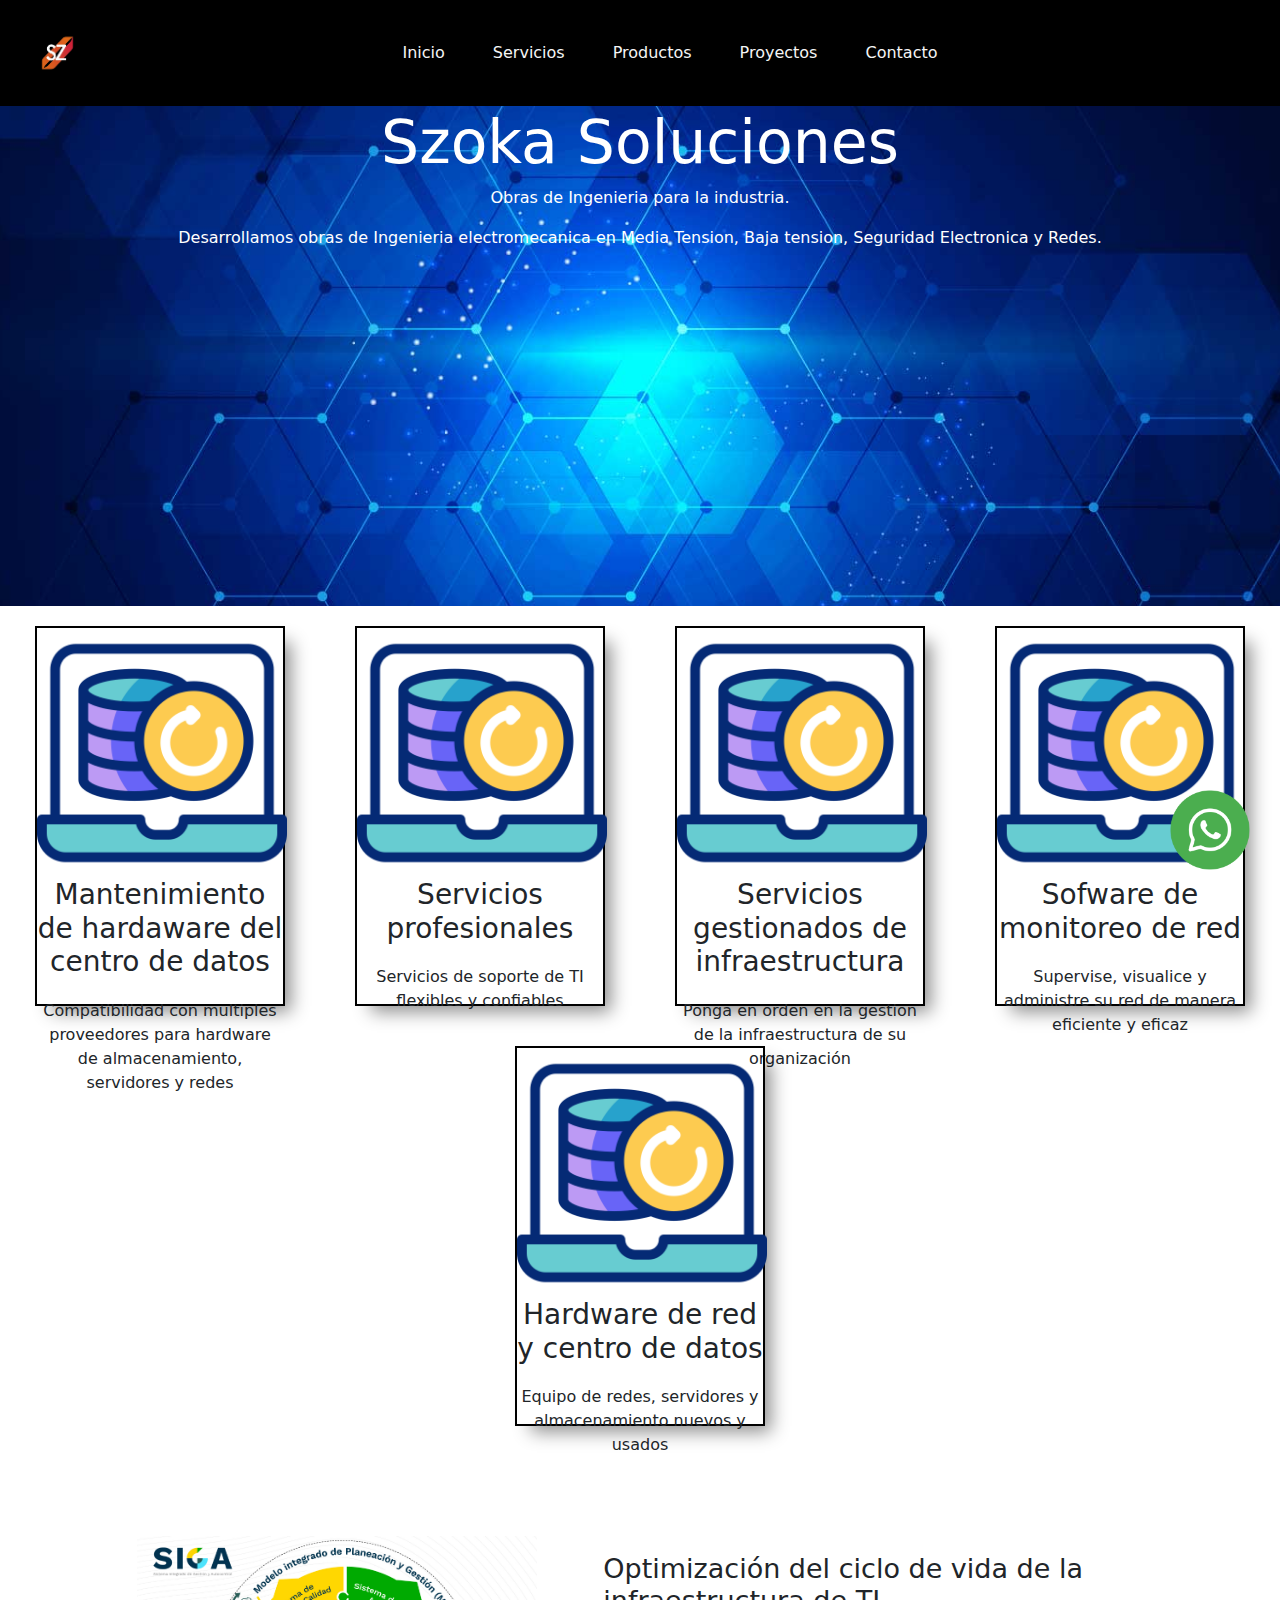
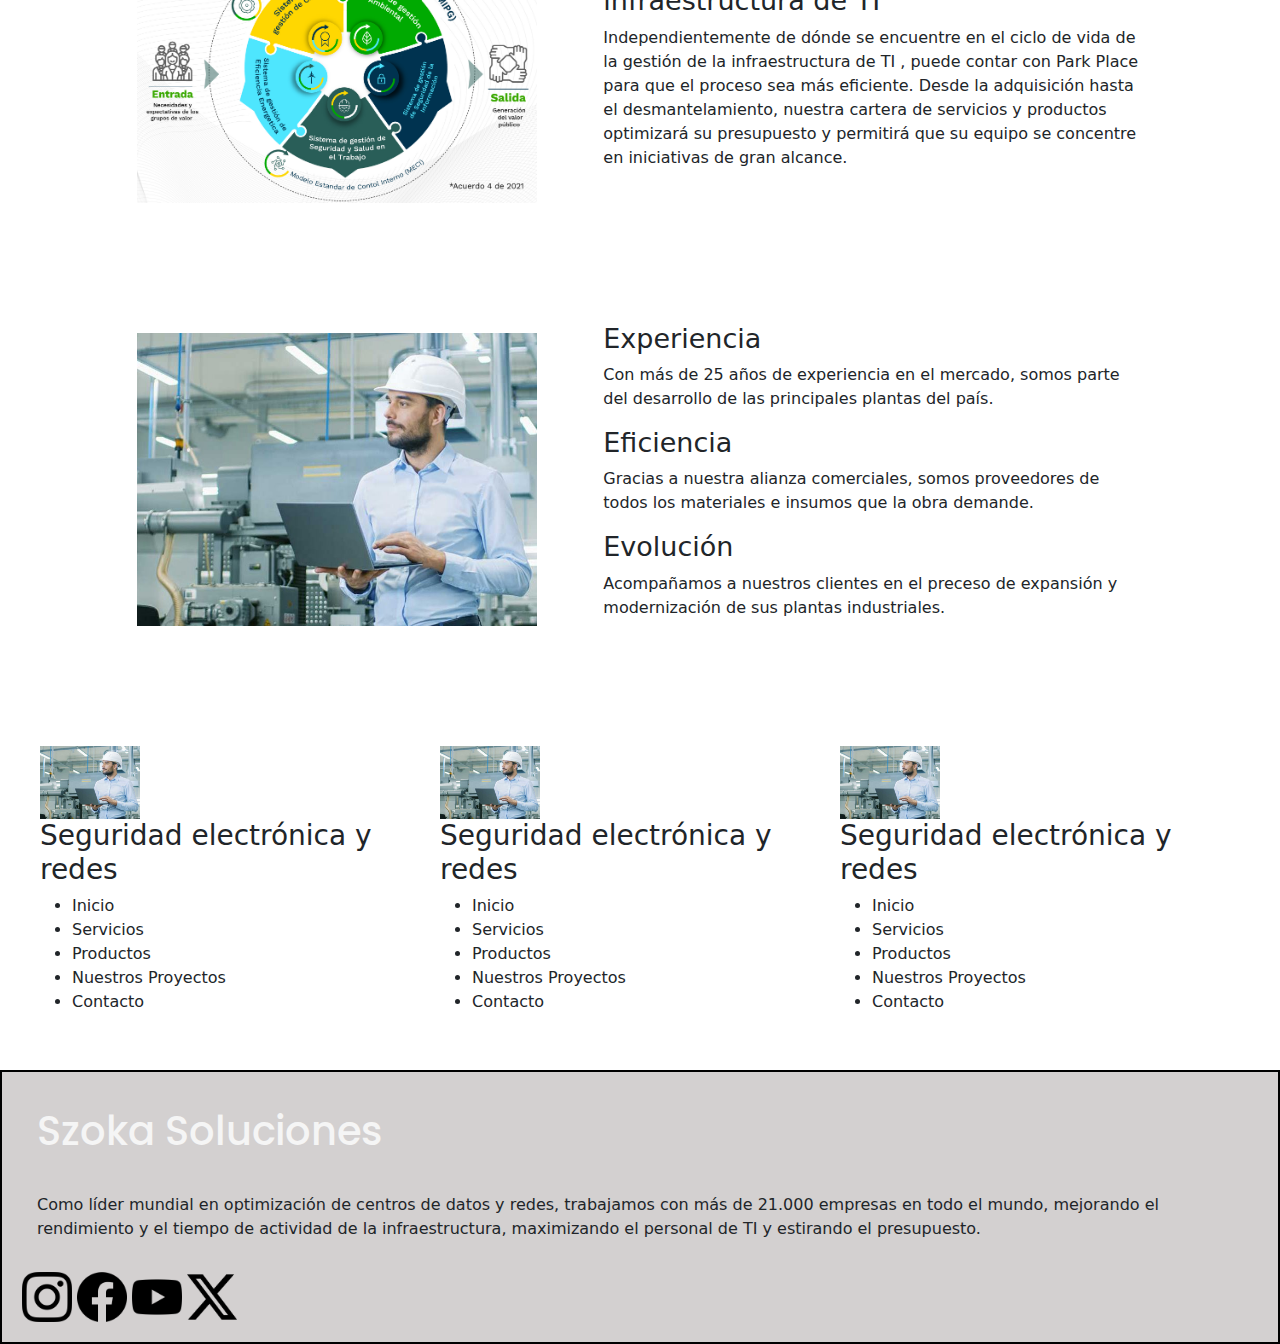
<file: index.html>
<!DOCTYPE html>
<html lang="en">
<!-- Para hacer comentario puedo presionar control + k + c -->
<head>
    <meta charset="UTF-8">
    <meta name="viewport" content="width=device-width, initial-scale=1.0">
    <!--BOOTSTRAP-->
    <link href="https://cdn.jsdelivr.net/npm/bootstrap@5.3.3/dist/css/bootstrap.min.css" rel="stylesheet" integrity="sha384-QWTKZyjpPEjISv5WaRU9OFeRpok6YctnYmDr5pNlyT2bRjXh0JMhjY6hW+ALEwIH" crossorigin="anonymous">
    <!--CSS-->
    <link rel="stylesheet" href="./css/style.css">
    <title>Szoka Soluciones</title>
    
</head>
<body>
   <header>
                       <!-- HEADER LISTA --> 
                    
    <nav class="navbar navbar-expand-lg bg-body-tertiary">
       
        <div class="container-fluid ">
            <a href="#">
                <img class="logoo" src="./img/logoweb.png" alt="">  
            </a>
            <button class="navbar-toggler" type="button" data-bs-toggle="collapse" data-bs-target="#navbarSupportedContent" aria-controls="navbarSupportedContent" aria-expanded="false" aria-label="Toggle navigation">
                <span class="navbar-toggler-icon"></span>
            </button>
            <div class="collapse navbar-collapse" id="navbarSupportedContent">
                <ul class="navbar-nav mx-auto mb-2 mb-lg-0">
                    <li class="nav-item">
                        <a class="nav-link" aria-current="page" href="index.html">Inicio</a>
                    </li>
                    <li class="nav-item">
                        <a class="nav-link" href="./pages/servicios.html">Servicios</a>
                    </li>
                    <li class="nav-item">
                        <a class="nav-link" href="./pages/producto.html">Productos</a>
                    </li>
                    <li class="nav-item">
                        <a class="nav-link" href="./pages/proyectos.html">Proyectos</a>
                    </li>
                    <li class="nav-item">
                        <a class="nav-link" href="./pages/contacto.html">Contacto</a>
                    </li>
                </ul>
            </div>
        </div>
    </nav>
   
                <!-- <h1>Szoka Soluciones</h1>
                <nav>
                    <ul class="hover-list">
                        <li><a href="index.html">Inicio</a></li>
                        <li><a href="./pages/servicios.html">Servicios</a></li>
                        <li><a href="./pages/producto.html">Productos</a></li>
                        <li><a href="./pages/proyectos.html">Proyectos</a></li>
                        <li><a href="./pages/contacto.html">Contacto</a></li>
                    </ul>
                </nav> -->
   </header>
     <main>
         <section class="hero"> 
                <h1> Szoka Soluciones</h1>
                <p> Obras de Ingenieria para la industria.</p>
                <p> Desarrollamos obras de Ingenieria electromecanica
                en Media Tension, Baja tension, Seguridad Electronica y Redes.
                </p>
                
        </section>

        <section class="tarjetas">
             <div>
                <a href="./index.html" target="_blank"><img src="./img/recuperacion.png" alt=""></a>
                <h3>Mantenimiento de hardaware del centro de datos</h3>
                <p>Compatibilidad con multiples proveedores para hardware de almacenamiento, servidores y redes</p>
            </div>

            <div>
                <a href="./index.html" target="_blank"><img src="./img/recuperacion.png" alt=""></a>
                <h3> Servicios profesionales</h3>
                <p>Servicios de soporte de TI flexibles y confiables</p>
            </div>

            <div>
                <a href="./index.html" target="_blank"><img src="./img/recuperacion.png" alt=""></a>
                <h3> Servicios gestionados de infraestructura</h3>
                <p>Ponga en orden en la gestion de la infraestructura de su organización</p>
            </div>

            <div>
                <a href="./index.html" target="_blank"><img src="./img/recuperacion.png" alt=""></a>
                <h3>Sofware de monitoreo de red</h3>
                <p>Supervise, visualice y administre su red de manera eficiente y eficaz</p>
            </div>

            <div>
                <a href="./index.html" target="_blank"><img src="./img/recuperacion.png" alt=""></a>
                <h3>Hardware de red y centro de datos</h3>
                <p>Equipo de redes, servidores y almacenamiento nuevos y usados</p>
            </div>

        </section>

        <section class="caja">
            <div>
                <h3>Optimización del ciclo de vida de la infraestructura de TI</h3>
                <p> Independientemente de dónde se encuentre en el ciclo de vida de la gestión de la infraestructura de TI , puede contar con Park Place para que el proceso sea más eficiente. Desde la adquisición hasta el desmantelamiento, nuestra cartera de servicios y productos optimizará su presupuesto y permitirá que su equipo se concentre en iniciativas de gran alcance.</p>
                <a href=""></a>
             </div>
             <img src="./img/Esquema.jpg"   alt="">
        </section>

        <section class="caja">
            <div>
                <h3> Experiencia</h3>
                <p>Con más de 25 años de experiencia en el mercado, somos parte del desarrollo de las principales plantas del país.</p>
                <h3> Eficiencia</h3>
                <p>Gracias a nuestra alianza comerciales, somos proveedores de todos los materiales e insumos que la obra demande.</p>
                <h3>Evolución</h3>
                <p> Acompañamos a nuestros clientes en el preceso de expansión y modernización de sus plantas industriales.</p>
            </div>
            <img src="./img/img2.jpg" alt="">

        </section>

        <section class="servicios">
            <div>
                <img src="./img/img2.jpg" alt="">
                <h3>Seguridad electrónica y redes</h3>
                <nav>
                    <ul>
                        <li>Inicio</li>
                        <li>Servicios</li>
                        <li>Productos</li>
                        <li>Nuestros Proyectos</li>
                        <li>Contacto</li>
                    </ul>
                </nav>
            </div>

            <div>
                 <img src="./img/img2.jpg" alt="">
                 <h3>Seguridad electrónica y redes</h3>
                <nav>
                    <ul>
                        <li>Inicio</li>
                        <li>Servicios</li>
                        <li>Productos</li>
                        <li>Nuestros Proyectos</li>
                        <li>Contacto</li>
                    </ul>
                </nav>
                       
             </div>

            <div>
                <img src="./img/img2.jpg" alt="">
                <h3>Seguridad electrónica y redes</h3>
                <nav>
                    <ul>
                        <li>Inicio</li>
                        <li>Servicios</li>
                        <li>Productos</li>
                        <li>Nuestros Proyectos</li>
                        <li>Contacto</li>
                    </ul>
                </nav>
            </div>
        </section>

        <div class="fixed">
                <img src="./img/whatsapp.png" alt="">
        </div>

     </main>
     <footer id="footer">  <!--PIE DE PAGINA-->
        <div>
            <h2>Szoka Soluciones</h2>
            <p>Como líder mundial en optimización de centros de datos y redes, trabajamos con más de 21.000 empresas en todo el mundo, mejorando el rendimiento y el tiempo de actividad de la infraestructura, maximizando el personal de TI y estirando el presupuesto.</p>
            <a href="https://www.instagram.com/" target="_blank"><img src="./img/icono instagram.png" alt=""></a>
            <a href="https://www.facebook.com/" target="_blank"><img src="./img/icono facebook.png" alt=""></a>
            <a href="https://www.youtube.com/" target="_blank"><img src="./img/Icono youtube.png" alt=""></a>
            <a href="https://x.com/" target="_blank"><img src="./img/icono X.png" alt=""></a>
        </div> 
        
        </footer>
        <script src="https://cdn.jsdelivr.net/npm/bootstrap@5.3.3/dist/js/bootstrap.bundle.min.js" integrity="sha384-YvpcrYf0tY3lHB60NNkmXc5s9fDVZLESaAA55NDzOxhy9GkcIdslK1eN7N6jIeHz" crossorigin="anonymous"></script>
</body>
</html>
</file>
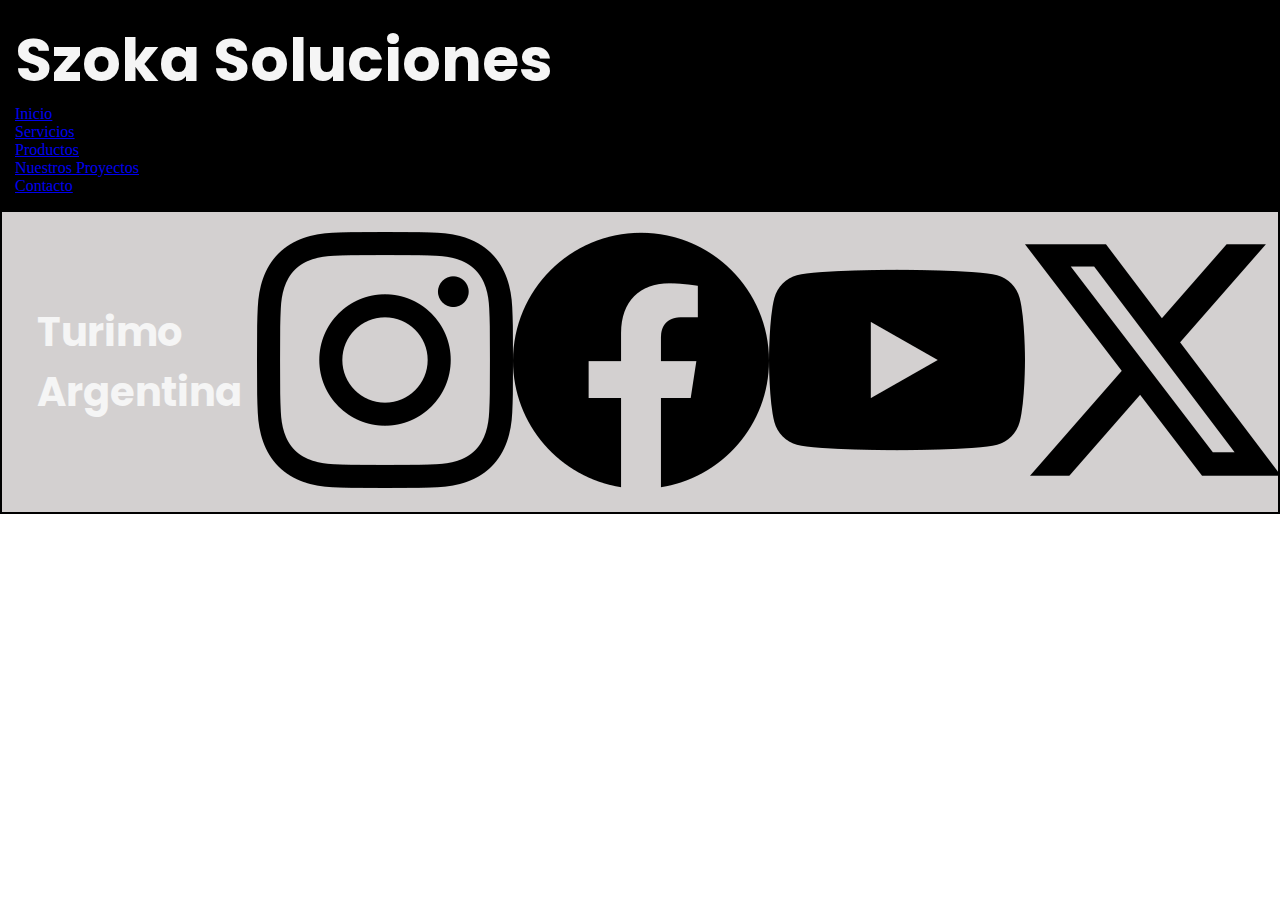
<file: pages/contacto.html>
<!DOCTYPE html>
<html lang="en">
<head>
    <meta charset="UTF-8">
    <meta name="viewport" content="width=device-width, initial-scale=1.0">
    <link rel="stylesheet" href="../css/style.css">
    <title>Document</title>
</head>
<body>
    <header>
        <h1>Szoka Soluciones</h1>
        <nav>
            <ul>
                <li><a href="../index.html">Inicio</a></li>
                <li><a href="../pages/servicios.html">Servicios</a></li>
                <li><a href="../pages/producto.html">Productos</a></li>
                <li><a href="../pages/proyectos.html">Nuestros Proyectos</a></li>
                <li><a href="../pages/contacto.html">Contacto</a></li>
            </ul>
        </nav>

    </header>
    <footer id="footer"><!--PIE DE PAGINA-->
        <h2>Turimo Argentina</h2>
        <a href=""><img src="../img/icono instagram.png" alt=""></a>
        <a href=""><img src="../img/icono facebook.png" alt=""></a>
        <a href=""><img src="../img/Icono youtube.png" alt=""></a>
        <a href=""><img src="../img/icono X.png" alt=""></a>
                       
       </footer>
</body>
</html>
</file>
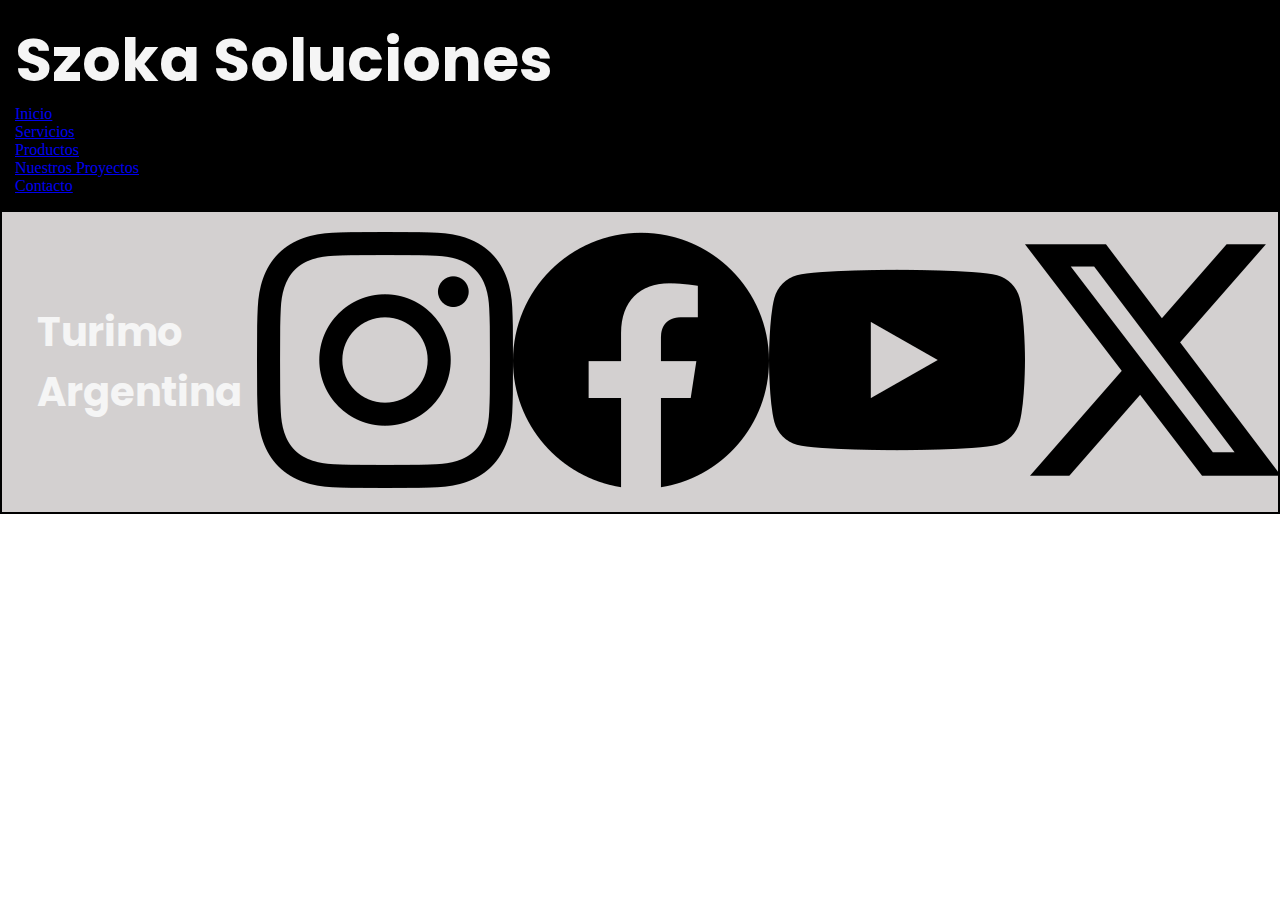
<file: pages/producto.html>
<!DOCTYPE html>
<html lang="en">
<head>
    <meta charset="UTF-8">
    <meta name="viewport" content="width=device-width, initial-scale=1.0">
    <link rel="stylesheet" href="../css/style.css">
    <title>Document</title>
</head>
<header>
    <h1>Szoka Soluciones</h1>
    <nav>
        <ul>
            <li><a href="../index.html">Inicio</a></li>
            <li><a href="../pages/servicios.html">Servicios</a></li>
            <li><a href="../pages/producto.html">Productos</a></li>
            <li><a href="../pages/proyectos.html">Nuestros Proyectos</a></li>
            <li><a href="../pages/contacto.html">Contacto</a></li>
        </ul>
    </nav>
</header>
<body>
    <footer id="footer"><!--PIE DE PAGINA-->
        <h2>Turimo Argentina</h2>
        <a href=""><img src="../img/icono instagram.png" alt=""></a>
        <a href=""><img src="../img/icono facebook.png" alt=""></a>
        <a href=""><img src="../img/Icono youtube.png" alt=""></a>
        <a href=""><img src="../img/icono X.png" alt=""></a>
                       
       </footer>
    
</body>
</html>
</file>
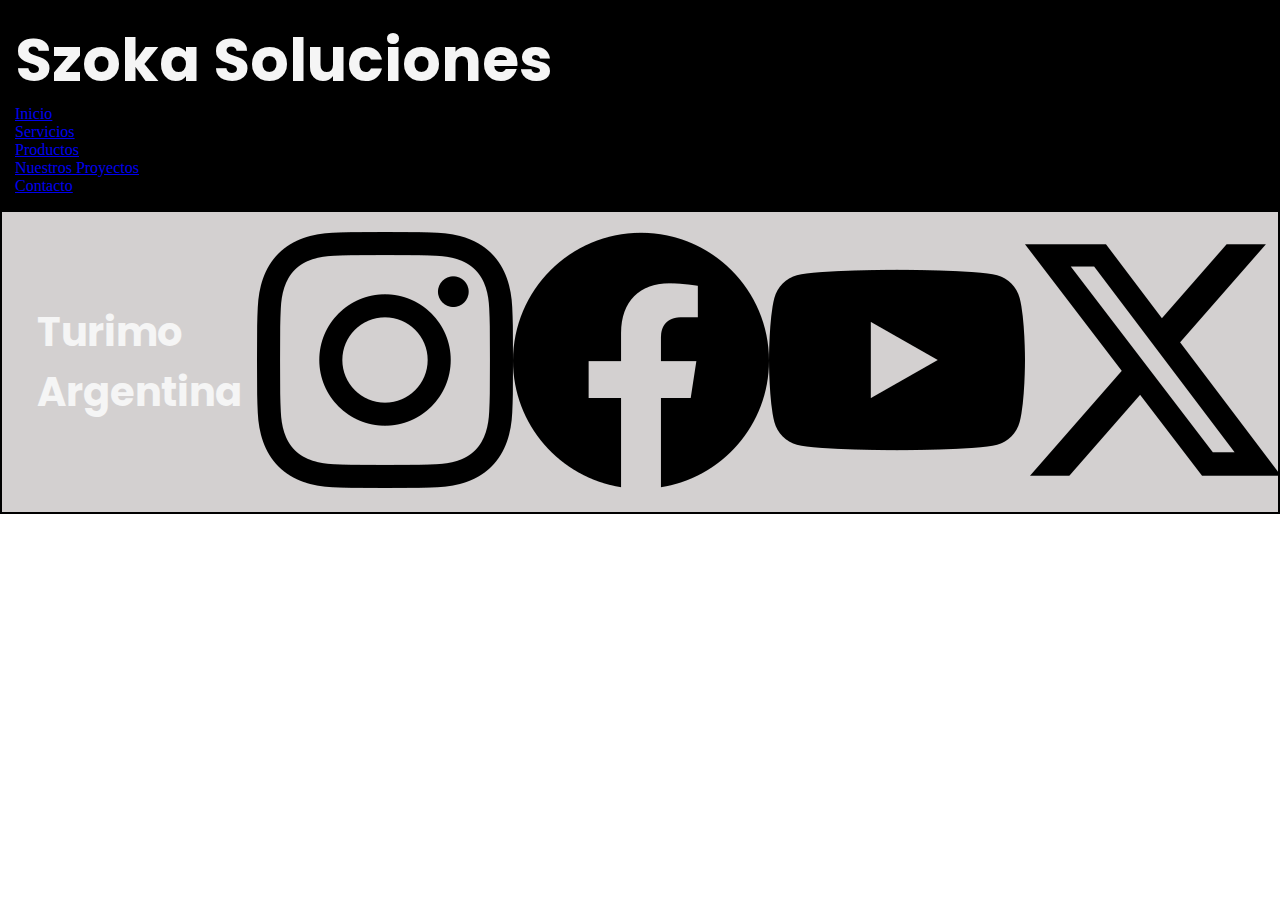
<file: pages/proyectos.html>
<!DOCTYPE html>
<html lang="en">
<head>
    <meta charset="UTF-8">
    <meta name="viewport" content="width=device-width, initial-scale=1.0">
    <link rel="stylesheet" href="../css/style.css">
    <title>Document</title>
</head>
<header>
    <h1>Szoka Soluciones</h1>
    <nav>
        <ul>
            <li><a href="../index.html">Inicio</a></li>
            <li><a href="../pages/servicios.html">Servicios</a></li>
            <li><a href="../pages/producto.html">Productos</a></li>
            <li><a href="../pages/proyectos.html">Nuestros Proyectos</a></li>
            <li><a href="../pages/contacto.html">Contacto</a></li>
        </ul>
    </nav>
</header>
<body>
    <footer id="footer"><!--PIE DE PAGINA-->
        <h2>Turimo Argentina</h2>
        <a href=""><img src="../img/icono instagram.png" alt=""></a>
        <a href=""><img src="../img/icono facebook.png" alt=""></a>
        <a href=""><img src="../img/Icono youtube.png" alt=""></a>
        <a href=""><img src="../img/icono X.png" alt=""></a>
                       
       </footer>
</body>
</html>
</file>
<file: css/style.css>
@import url('https://fonts.googleapis.com/css2?family=Poppins:ital,wght@0,100;0,200;0,300;0,400;0,500;0,600;0,700;0,800;0,900;1,100;1,200;1,300;1,400;1,500;1,600;1,700;1,800;1,900&display=swap');
/*!  C LASS/CLASES para aumentar especifidad */
/*!ID otra opcion para aplicar CSS. No se puede repetir*/
/*!----- General -----*/
*{
    margin: 0;
    padding: 0;
    box-sizing: border-box;
}
/*!------HEADER------*/
header{

background-color: black;
padding: 15px;
position: sticky;
top: 0;

}

header h1{
color: whitesmoke;
font-size: 60px;
font-family: "Poppins", sans-serif;
font-weight:50px;

}
            /*! HEADER LISTA */

.navbar-toggler {
margin-left: 4rem;
            
}
.navbar-toggler-icon{
    background-color: none;
}

.bg-body-tertiary{
    background-color: black !important ;
}
.nav-link{
    text-decoration: none;
    color:whitesmoke;
}



.navbar-nav {
    display: flex;
    justify-content: center;
    width: 100%;
    gap: 2rem;
}

.nav-link {
    text-align: center;
    padding: 0.5rem 1rem;
}

.logoo {  
    width:60px;
    height: 60px;
    }


/* 
header nav ul{
   
    list-style: none;
    display: flex;
   

}

header nav ul li a{
text-decoration: none;
color:whitesmoke;

padding: 10px;
}
header nav ul li{

    margin: 10px 5px 10px 5px;
   /* margin-top: ; margen de arriba
    margin-bottom: ;   margen de abajo
    margin-right: ; margen  derecho
    margin-left: ;  margen izquierdo
    */


/*!-----MAIN-----*/
.hero {
    color: white;
text-align: center;
height: 500px;
background-image:url("../img/Fondo\ de\ bienvenida.jpg") ;
background-position: center;
background-repeat: no-repeat ;
background-size: cover;
background-attachment: fixed;
display: flex;
flex-direction: column;
justify-content:start;
}
.hero img{
    height: 550px;
}

.hero h1{
    font-size: 60px;
}

.caja{
    padding: 20px;
    margin: 60px;
    display: flex;
    justify-content: space-evenly;
    align-items: center;
    flex-direction: row-reverse;
    
    
}
.caja div h3{
font-size: 27px;

}

.caja div{
    padding: 10px;
    width: 50%;
}
.caja img{
    margin: 10px;
    width: 400px;
}


.tarjetas{
    /*!En este ejemplo usamos los tipos de flex */
    display: flex;
    justify-content: space-around;
    align-items: center;
    flex-wrap: wrap; 
   /*!flex-wrap: me permite que los elementos bajen y no suceda un scroll */
 
}
.tarjetas div h3{
    margin-bottom: 20px;

}
.tarjetas div{
    box-shadow: 11px 11px 17px -5px rgba(0,0,0,0.44);
-webkit-box-shadow: 11px 11px 17px -5px rgba(0,0,0,0.44);
-moz-box-shadow: 11px 11px 17px -5px rgba(0,0,0,0.44);
    border: 2px solid black;
    width:250px ;
    height: 380px ;
    text-align: center;
    margin: 20px;
}
.tarjetas div img{
    width: 250px;
}

.servicios img{

    width:100px;
}
.servicios {
    text-decoration: none;
    display: flex;
    justify-content: space-evenly;
    padding: 20px;
    margin: 20px;
}



.fixed {
    position: fixed;
    bottom: 30px;
    right: 30px;
}
.fixed img{
    width: 80px;
}




/*!-----FOOTER-----*/
footer{
    
    background-color: rgb(211, 208, 208) ;
    border: 2px solid black;
    padding: 20px;
    display: flex;
    align-items: center;
    justify-content: space-evenly;
}
footer h2{
    padding: 15px;
color: whitesmoke;
font-size: 40px;
font-family: "Poppins", sans-serif;
font-weight:50px;
text-align: left;
}
footer p{
    padding: 15px;
}
 footer div a img{
  
    width: 50px;
    height: 50px;
   
 }


 /*! METODOLOGIA DE NOMBRADO */
 /** CamelCase cuando hayan 2 palabras la segunda va a comenzar con mayuscula*/
 /* Ejemplo: produsctosDestacados. */

 /** Kebab-case separacion de palabras mediante guiones "-" */
 /* Ejemplo: productos-destacados */

 /** Snake_case separacion de palabras mediante un guion bajo "_"*/
 /* Ejemplo: productos_destacados */
 
 /** Metologia BEM separacion de palabras mediante el guion bajo doble "__"*/
 /* Ejemplo: productos__destacados */
 /* Modificadores de etiquetas en este ejemplo de css lo que se hace es agregarke un modificador que lo hace unico: productos__destacados--color*/

/*!----MEDIA QUERIES----*/
/*AND*/
/* HASTA Y DESDE*/
/* ejemplo: En este ejemplo desde 700px hasta 400px el body de la pagina cambia su fondo a negro
 @media (max-widht:700px) and (min-width:400px){
      body{
            background-color: black;
    }
}*/

/*PRINT*/
/** Utilizando cuando se va a realizar la impresion de la pantalla*/
/** Funcional para ocultar informacion que no queremos que se muestre*/
/* @media print  */

/*POSICION DE LA PANTALLA*/

/*Pantallas HORIZONTALES*/
/* @media (orientation:landscape){} */

/*Pantalla VERTICAL*/
/* @media (orentation:vertical){} */

/* Se recomienda usar las posiciones de pantalle a sitios horientados a moviles*/


@media (max-width: 820px) {
    header {
      flex-direction: column;
      align-items: center;
    }
    }
@media (max-width: 720px) {
     .caja{
        flex-direction: column;

     }
     .caja div{
        width: 90%;
       }
    
    }
@media (max-width: 570px) {
     header h1{
        font-size: 30px;
     }
         }

@media (max-width: 470px){
        footer div a img{
            width: 20px;
            height: 20px;
        }


         }


/*! ----- PSEUDO CLASE -----*/
/* Se aplica a todos los elementos <a>
 que tengan un atributo href definido 
 y no hayan sido visitados */
 /**.enlace:link{}*/

 /* Se aplica cuando todos los elementos <a>
 que tengan un atributo href definido y hayan
 sido visitados*/
/**.enlace:visited{}*/

/* Se aplica a todos los elementos cuando el mouse
esté posicionado sobre ellos*/
/** EJEMPLO*/
/*.boton:hover{
    background-color: aqua;
    color: black;
} */

 /* Se aplica a todos los elementos cuando 
 se esta haciendo click sobre ellos*/
/** EJEMPLO*/
/* .boton:active{
    background-color: beige;
    color: black;
} */

/* Se aplica a todos los elementos A, excepto a los incluidos
como elementos B*/
/** EJEMPLO*/
/* .contenedor div:not(.caja-3){
    background-color: tomato;
} */

/* Con esta pseudo clase podremos aplicar sus
estilos a todos los elementos hijos cuya posición
sea un número "N" respecto a un padre*/
/* .cajas div:nth-child(2){
background-color: tomato;

} */

/* Si se quiere hacer a elementos pares se coloca "even"
O si se quiere hacer a impares "odd" */
/** EJEMPLO DE PAR */
/* .cajas div:nth-child(even){ 
    background-color: tomato;
    
    }  */

/** EJEMPLO DE IMPAR */
/* .cajas div:nth-child(odd){
        background-color: tomato;
        
        }  */
/** OTRO EJEMPLO CADA 3 */
/* .cajas div:nth-child(3r){
        background-color: tomato;
        
        }  */

/*! ----- PSEUDO ELEMENTOS -----*/
/* El Pseudo elementos la diferencia con las PSEUDO CLASES
es mas que nada la sintaxi. La pseudo clase va a generar un cambio
cuando se interactuan con el elemento. En el caso de los pseudo elementos
me va a generar un cambio sin la interaccion de los usuarios */
/** EJEMPLO */

/* p::first-line{
    color: yellow;
}

h2::first-letter{
    color: black;
} */
</file>
